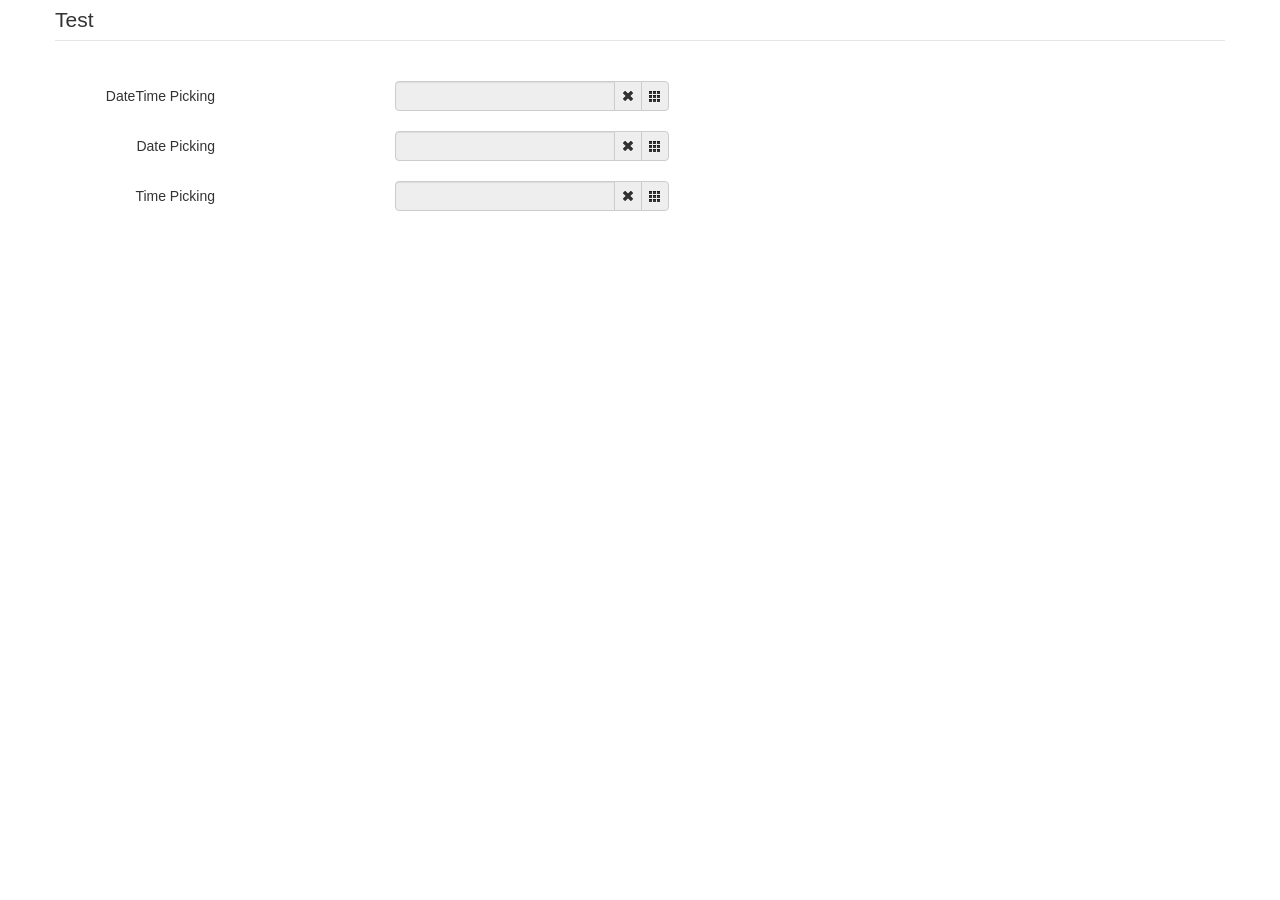
<file: app/static/bootstrap-datetimepicker-master/sample in bootstrap v2/index.html>
<!DOCTYPE html>
<html>
<head>
    <title></title>
    <link href="./bootstrap/css/bootstrap.min.css" rel="stylesheet" media="screen">
    <link href="../css/bootstrap-datetimepicker.min.css" rel="stylesheet" media="screen">
</head>

<body>
<div class="container">
    <form action="" class="form-horizontal">
        <fieldset>
            <legend>Test</legend>
            <div class="control-group">
                <label class="control-label">DateTime Picking</label>
                <div class="controls input-append date form_datetime" data-date="1979-09-16T05:25:07Z" data-date-format="dd MM yyyy - HH:ii p" data-link-field="dtp_input1">
                    <input size="16" type="text" value="" readonly>
                    <span class="add-on"><i class="icon-remove"></i></span>
					<span class="add-on"><i class="icon-th"></i></span>
                </div>
				<input type="hidden" id="dtp_input1" value="" /><br/>
            </div>
			<div class="control-group">
                <label class="control-label">Date Picking</label>
                <div class="controls input-append date form_date" data-date="" data-date-format="dd MM yyyy" data-link-field="dtp_input2" data-link-format="yyyy-mm-dd">
                    <input size="16" type="text" value="" readonly>
                    <span class="add-on"><i class="icon-remove"></i></span>
					<span class="add-on"><i class="icon-th"></i></span>
                </div>
				<input type="hidden" id="dtp_input2" value="" /><br/>
            </div>
			<div class="control-group">
                <label class="control-label">Time Picking</label>
                <div class="controls input-append date form_time" data-date="" data-date-format="hh:ii" data-link-field="dtp_input3" data-link-format="hh:ii">
                    <input size="16" type="text" value="" readonly>
                    <span class="add-on"><i class="icon-remove"></i></span>
					<span class="add-on"><i class="icon-th"></i></span>
                </div>
				<input type="hidden" id="dtp_input3" value="" /><br/>
            </div>
        </fieldset>
    </form>
</div>

<script type="text/javascript" src="./jquery/jquery-1.8.3.min.js" charset="UTF-8"></script>
<script type="text/javascript" src="./bootstrap/js/bootstrap.min.js"></script>
<script type="text/javascript" src="../js/bootstrap-datetimepicker.js" charset="UTF-8"></script>
<script type="text/javascript" src="../js/locales/bootstrap-datetimepicker.fr.js" charset="UTF-8"></script>
<script type="text/javascript">
    $('.form_datetime').datetimepicker({
        //language:  'fr',
        weekStart: 1,
        todayBtn:  1,
		autoclose: 1,
		todayHighlight: 1,
		startView: 2,
		forceParse: 0,
        showMeridian: 1
    });
	$('.form_date').datetimepicker({
        language:  'fr',
        weekStart: 1,
        todayBtn:  1,
		autoclose: 1,
		todayHighlight: 1,
		startView: 2,
		minView: 2,
		forceParse: 0
    });
	$('.form_time').datetimepicker({
        language:  'fr',
        weekStart: 1,
        todayBtn:  1,
		autoclose: 1,
		todayHighlight: 1,
		startView: 1,
		minView: 0,
		maxView: 1,
		forceParse: 0
    });
</script>

</body>
</html>
</file>
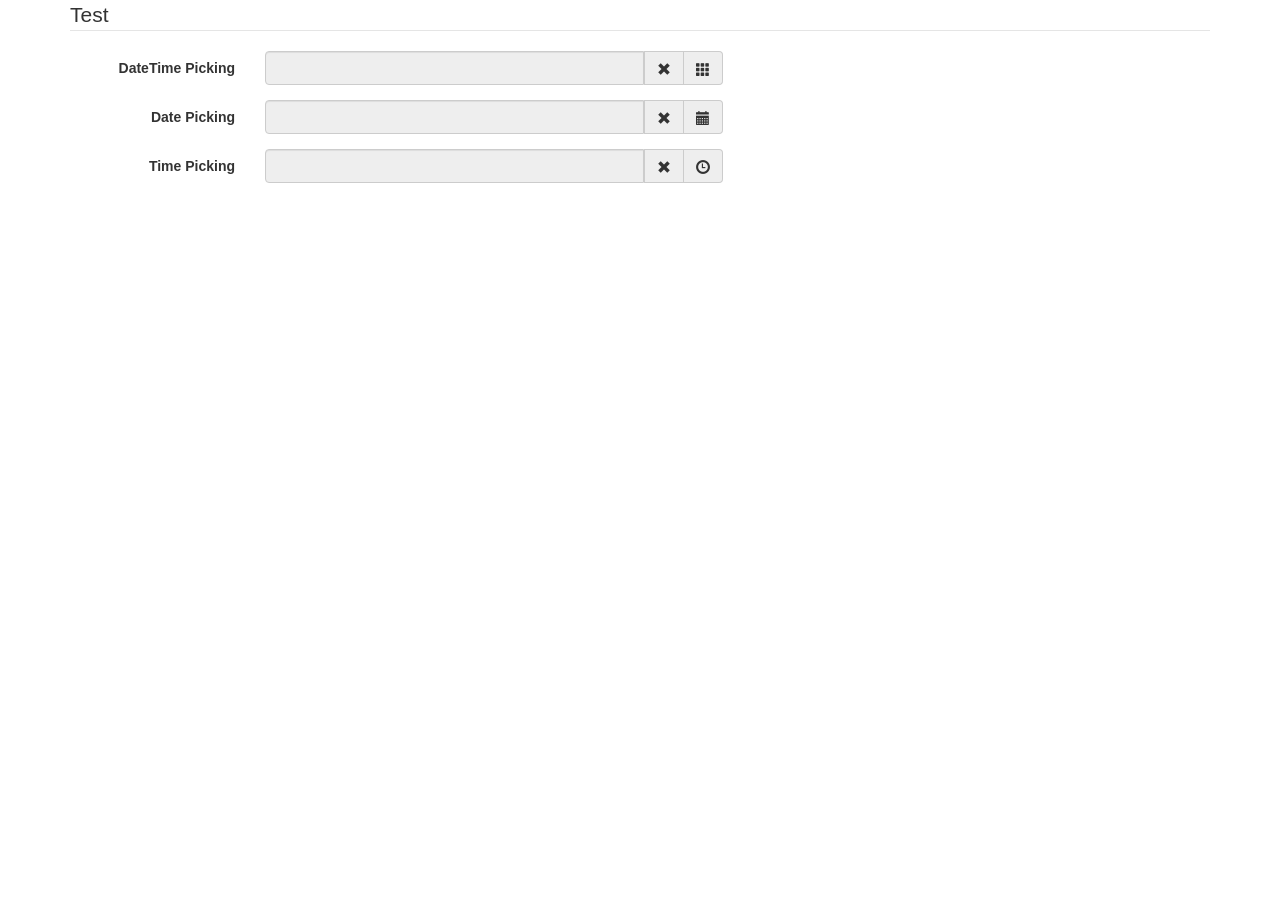
<file: app/static/bootstrap-datetimepicker-master/sample in bootstrap v3/index.html>
<!DOCTYPE html>
<html>
<head>
    <title></title>
    <link href="./bootstrap/css/bootstrap.min.css" rel="stylesheet" media="screen">
    <link href="../css/bootstrap-datetimepicker.min.css" rel="stylesheet" media="screen">
</head>

<body>
<div class="container">
    <form action="" class="form-horizontal"  role="form">
        <fieldset>
            <legend>Test</legend>
            <div class="form-group">
                <label for="dtp_input1" class="col-md-2 control-label">DateTime Picking</label>
                <div class="input-group date form_datetime col-md-5" data-date="1979-09-16T05:25:07Z" data-date-format="dd MM yyyy - HH:ii p" data-link-field="dtp_input1">
                    <input class="form-control" size="16" type="text" value="" readonly>
                    <span class="input-group-addon"><span class="glyphicon glyphicon-remove"></span></span>
					<span class="input-group-addon"><span class="glyphicon glyphicon-th"></span></span>
                </div>
				<input type="hidden" id="dtp_input1" value="" /><br/>
            </div>
			<div class="form-group">
                <label for="dtp_input2" class="col-md-2 control-label">Date Picking</label>
                <div class="input-group date form_date col-md-5" data-date="" data-date-format="dd MM yyyy" data-link-field="dtp_input2" data-link-format="yyyy-mm-dd">
                    <input class="form-control" size="16" type="text" value="" readonly>
                    <span class="input-group-addon"><span class="glyphicon glyphicon-remove"></span></span>
					<span class="input-group-addon"><span class="glyphicon glyphicon-calendar"></span></span>
                </div>
				<input type="hidden" id="dtp_input2" value="" /><br/>
            </div>
			<div class="form-group">
                <label for="dtp_input3" class="col-md-2 control-label">Time Picking</label>
                <div class="input-group date form_time col-md-5" data-date="" data-date-format="hh:ii" data-link-field="dtp_input3" data-link-format="hh:ii">
                    <input class="form-control" size="16" type="text" value="" readonly>
                    <span class="input-group-addon"><span class="glyphicon glyphicon-remove"></span></span>
					<span class="input-group-addon"><span class="glyphicon glyphicon-time"></span></span>
                </div>
				<input type="hidden" id="dtp_input3" value="" /><br/>
            </div>
        </fieldset>
    </form>
</div>

<script type="text/javascript" src="./jquery/jquery-1.8.3.min.js" charset="UTF-8"></script>
<script type="text/javascript" src="./bootstrap/js/bootstrap.min.js"></script>
<script type="text/javascript" src="../js/bootstrap-datetimepicker.js" charset="UTF-8"></script>
<script type="text/javascript" src="../js/locales/bootstrap-datetimepicker.fr.js" charset="UTF-8"></script>
<script type="text/javascript">
    $('.form_datetime').datetimepicker({
        //language:  'fr',
        weekStart: 1,
        todayBtn:  1,
		autoclose: 1,
		todayHighlight: 1,
		startView: 2,
		forceParse: 0,
        showMeridian: 1
    });
	$('.form_date').datetimepicker({
        language:  'fr',
        weekStart: 1,
        todayBtn:  1,
		autoclose: 1,
		todayHighlight: 1,
		startView: 2,
		minView: 2,
		forceParse: 0
    });
	$('.form_time').datetimepicker({
        language:  'fr',
        weekStart: 1,
        todayBtn:  1,
		autoclose: 1,
		todayHighlight: 1,
		startView: 1,
		minView: 0,
		maxView: 1,
		forceParse: 0
    });
</script>

</body>
</html>
</file>
